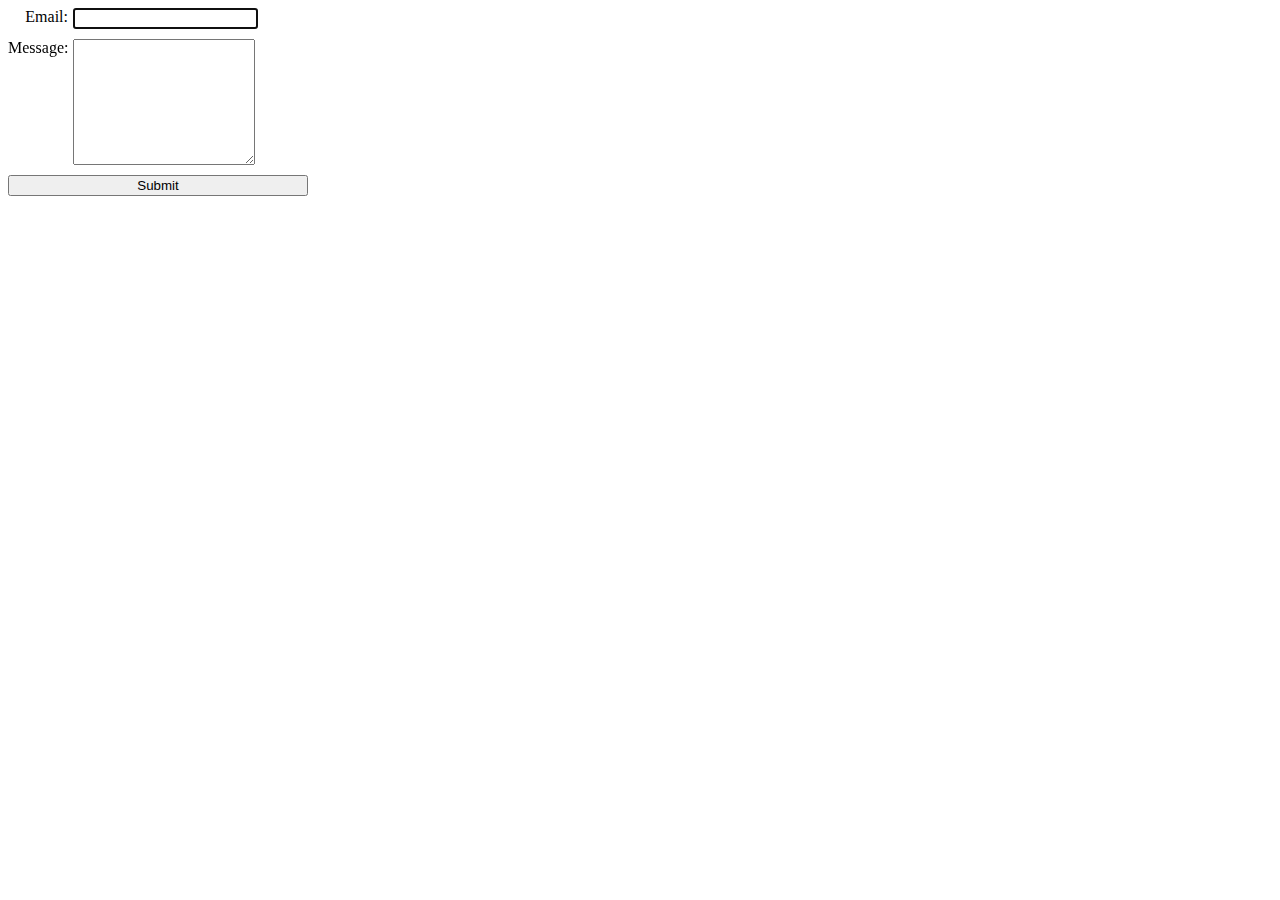
<file: src/02-form.html>
<!DOCTYPE html>
<html lang="en">
<head>
    <meta charset="UTF-8">
    <meta name="viewport" content="width=device-width, initial-scale=1.0">
    <title>Document</title>
    <link rel="stylesheet" href="./02-form.css" />
    <script type="module" src="./02-form.js" defer></script>
</head>
<body>
    <form class="feedback-form" autocomplete="off">
        <label class="label-form">
          <p>Email: </p>  
          <input type="email" name="email" id="email" autofocus />
        </label>
        <label class="label-form">
          <p>Message:</p>
          <textarea name="msg" id="msg" rows="8"></textarea>
        </label>
        <button type="submit">Submit</button>
      </form>
</body>
</html>
</file>
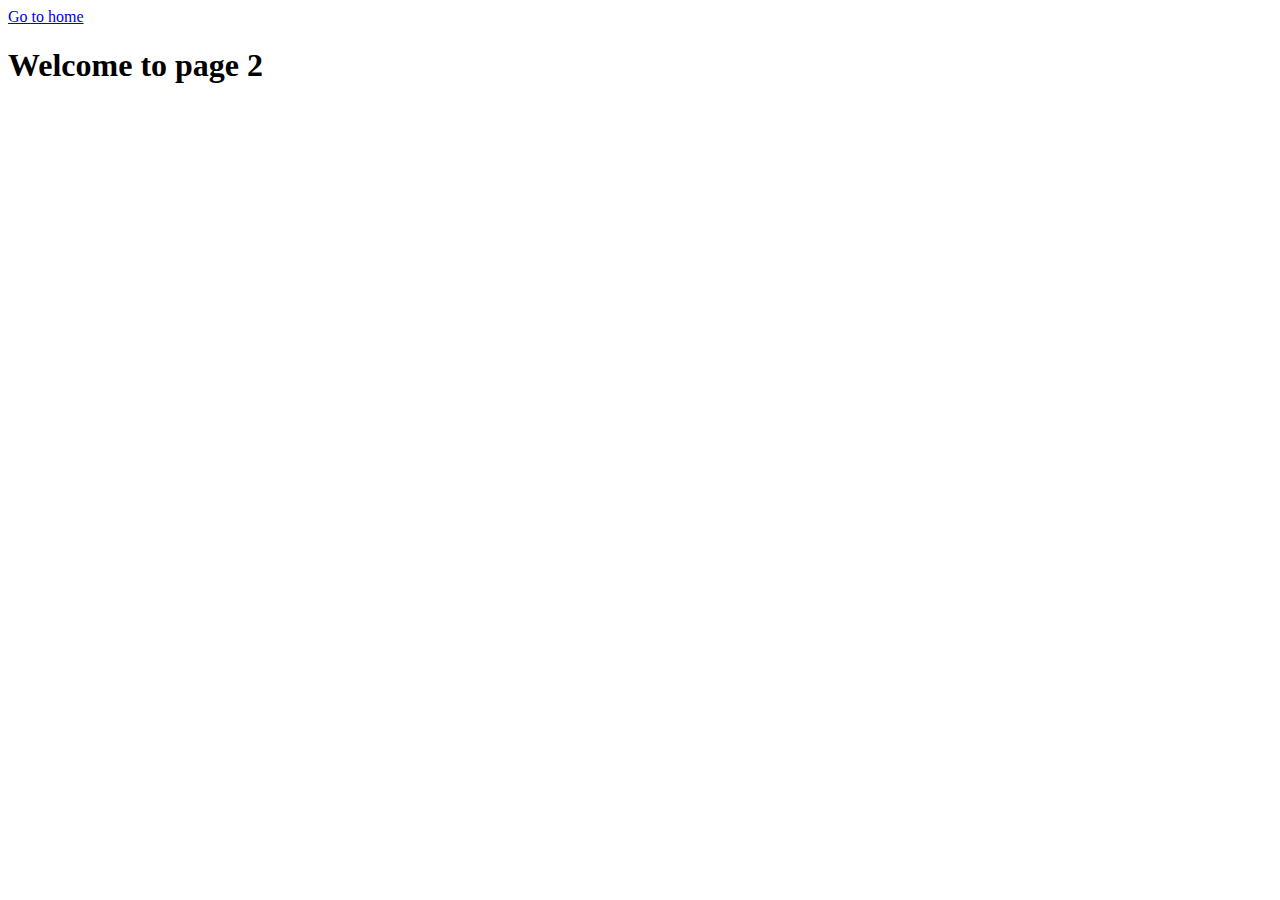
<file: src/page-2.html>
<!DOCTYPE html>
<html lang="en">
  <head>
    <meta charset="UTF-8" />
    <meta http-equiv="X-UA-Compatible" content="IE=edge" />
    <meta name="viewport" content="width=device-width, initial-scale=1.0" />
    <title>Page 2</title>
  </head>
  <body>
    <section>
      <a href="./index.html">Go to home</a>
      <h1>Welcome to page 2</h1>

      <load ="./01-gallery.html" />
      
    </section>
  </body>
</html>
</file>
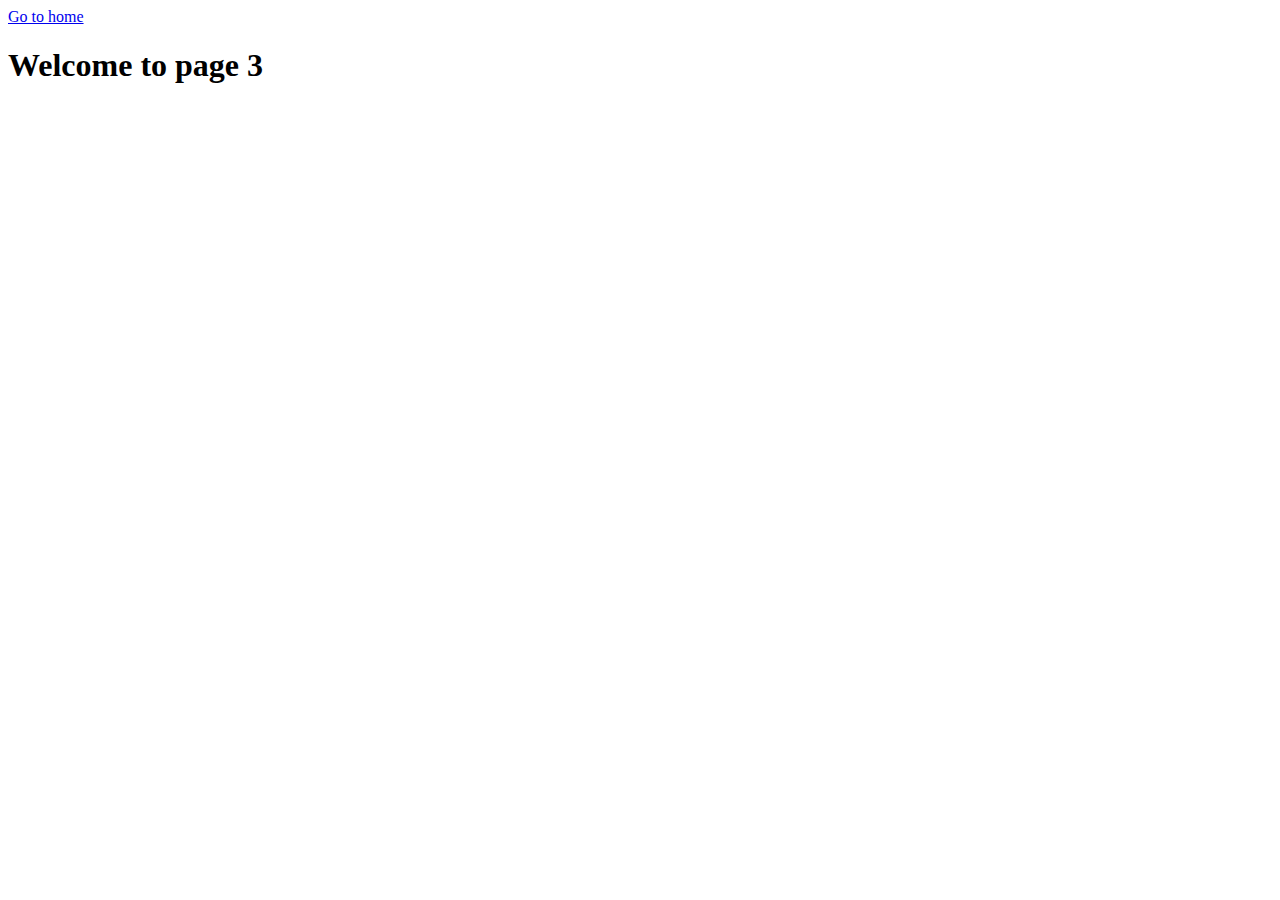
<file: src/page-3.html>
<!DOCTYPE html>
<html lang="en">
  <head>
    <meta charset="UTF-8" />
    <meta http-equiv="X-UA-Compatible" content="IE=edge" />
    <meta name="viewport" content="width=device-width, initial-scale=1.0" />
    <title>Page3</title>
  </head>
  <body>
    <section>
      <a href="./index.html">Go to home</a>
      <h1>Welcome to page 3</h1>
      
      <load ="02-form.html" />
      
    </section>
  </body>
</html>
</file>
<file: src/02-form.css>
.feedback-form{
    display: flex;
    flex-direction: column;
    gap: 10px;
    width:300px
}
.label-form{
    display: flex;
}
p{
    margin:0;
    width:60px;
    height: 15px;
    text-align: right;
    padding-right: 5px;
}
.message{

    width:300px;
    height: 15px;
    color:red; 
    font-size: 20px;
    text-align: center;
}
</file>
